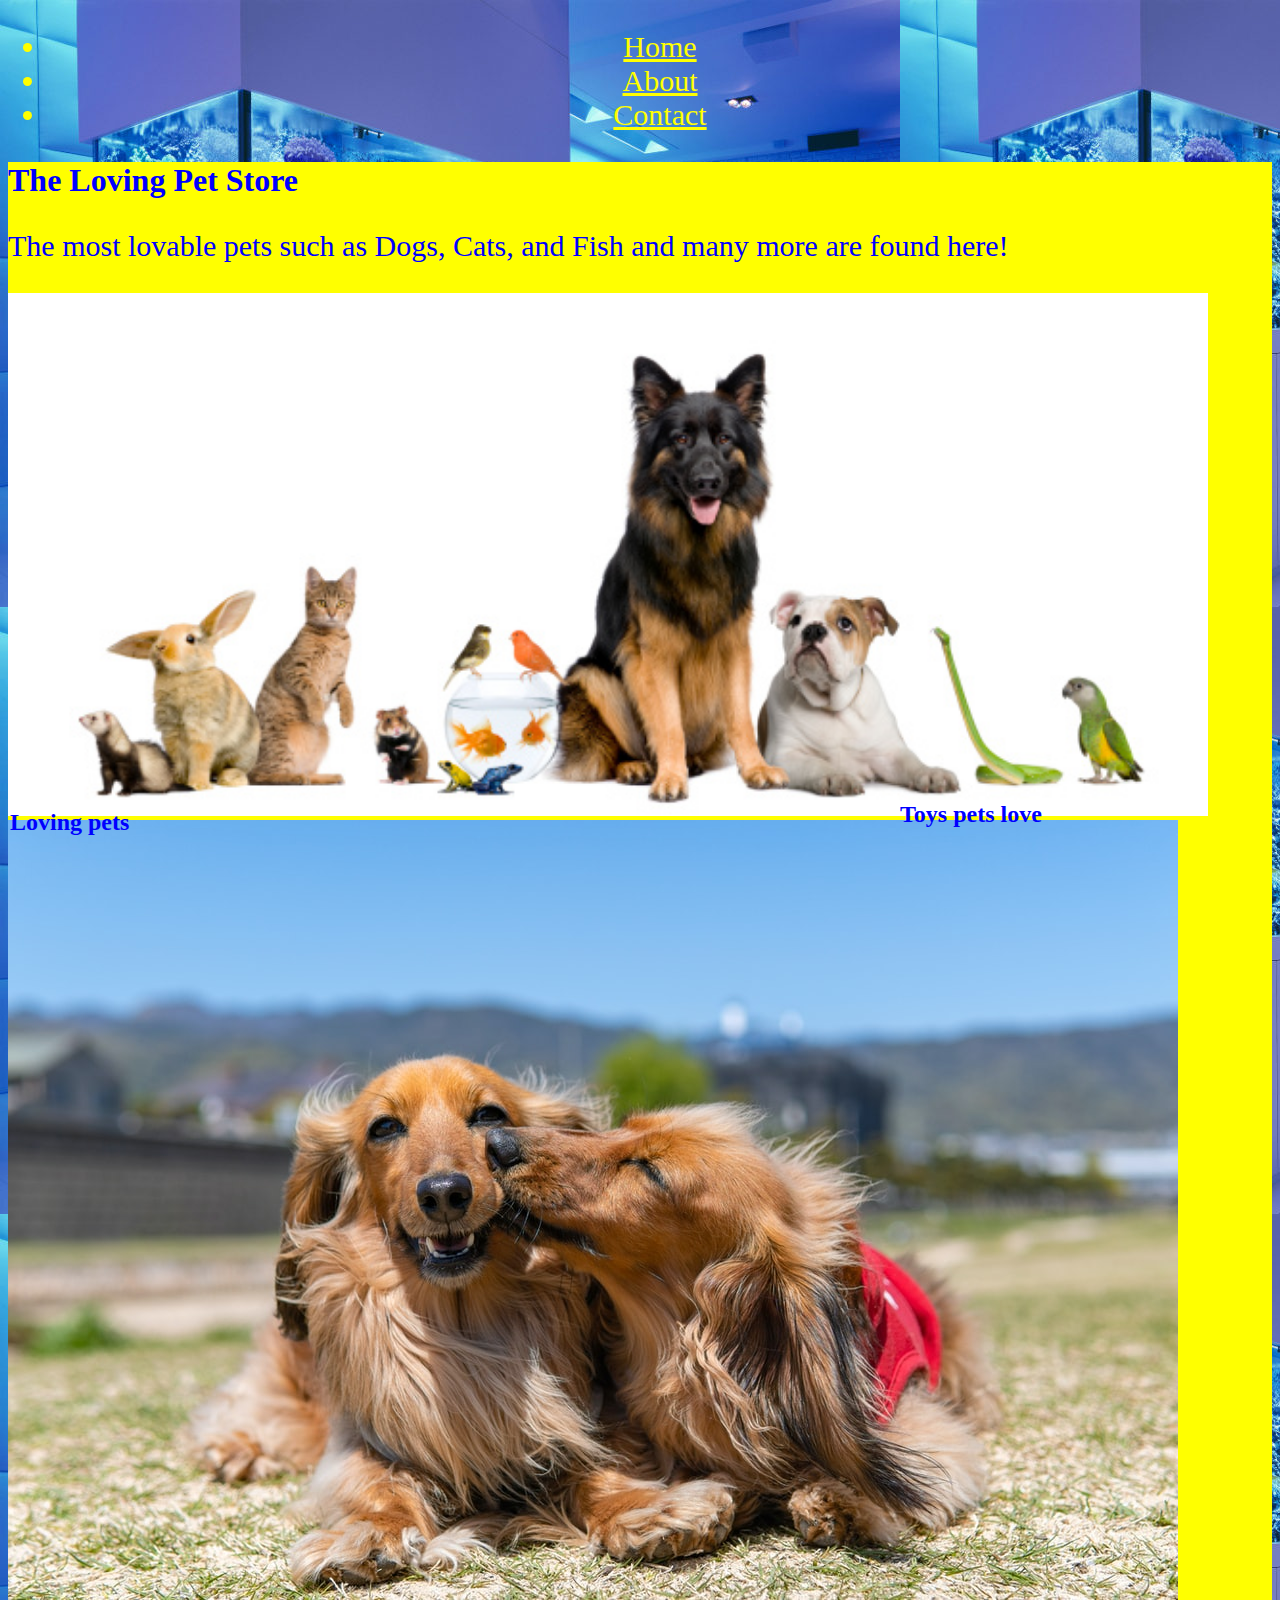
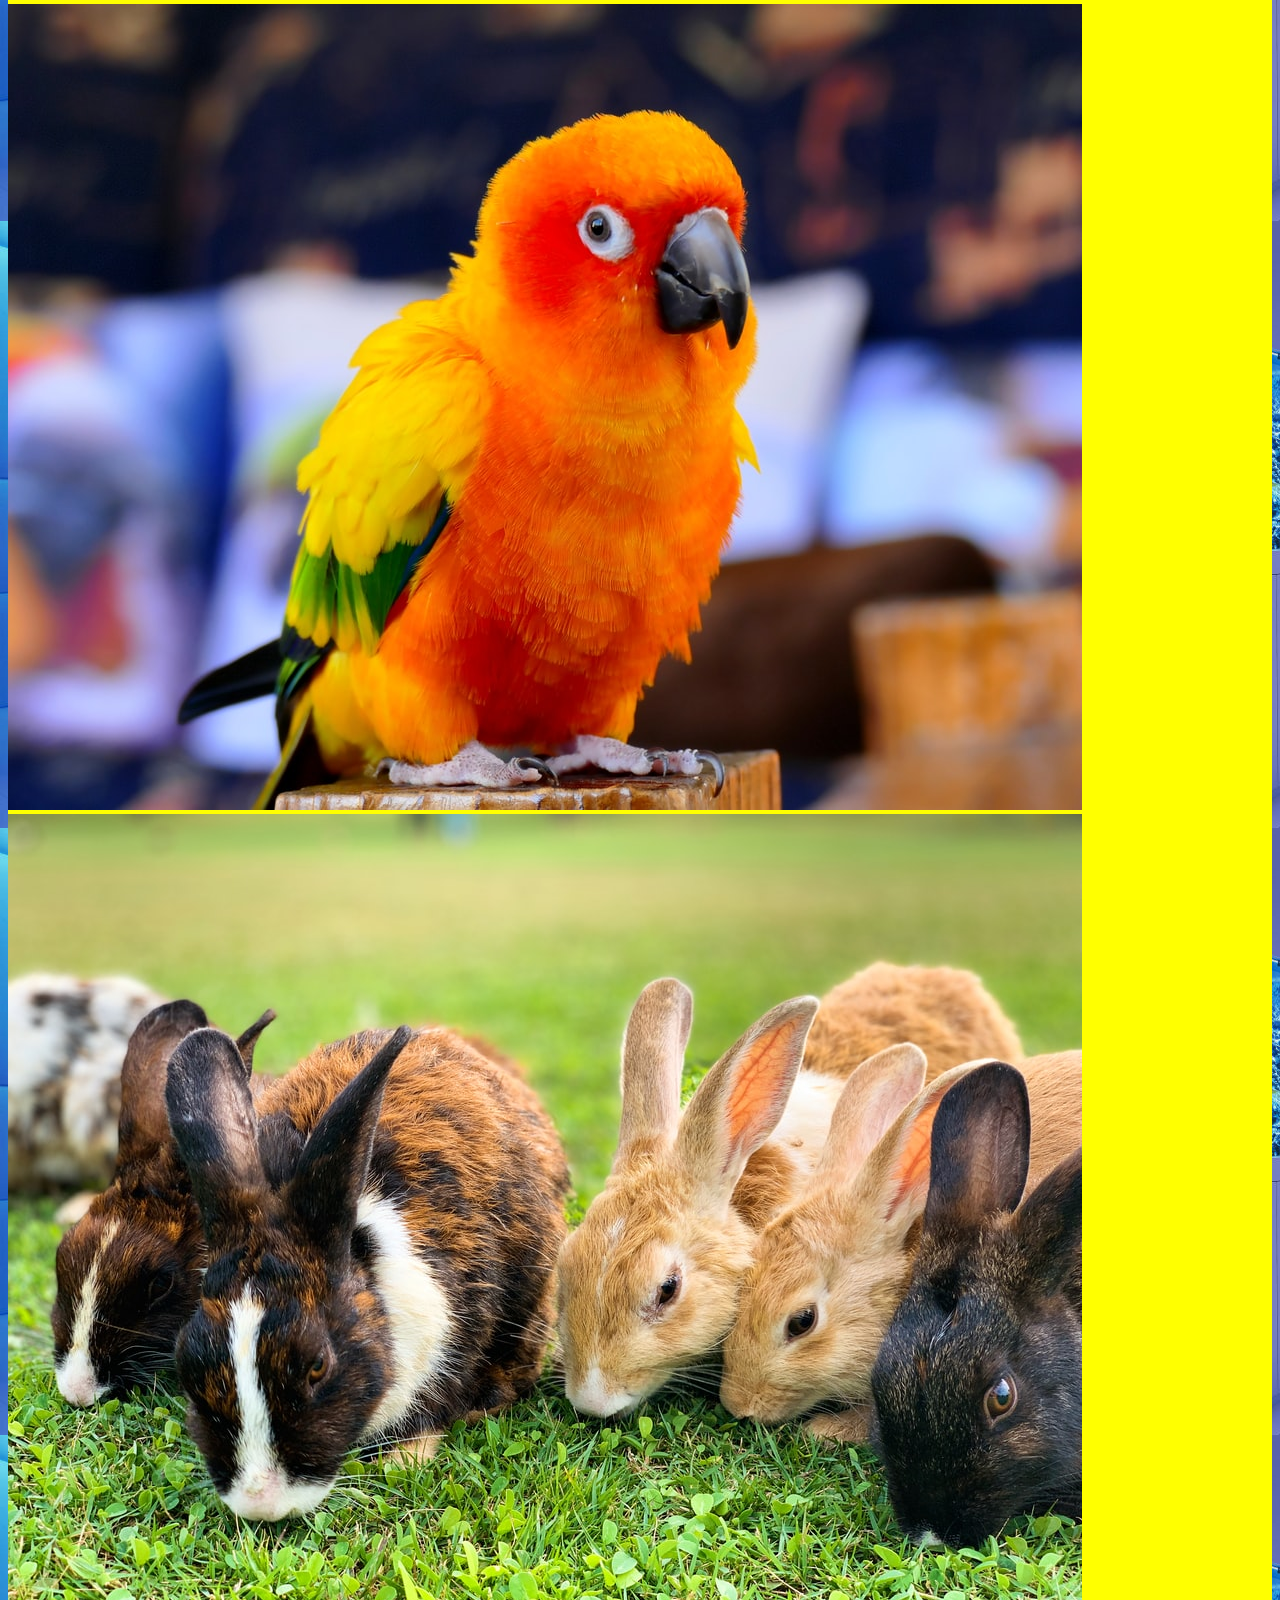
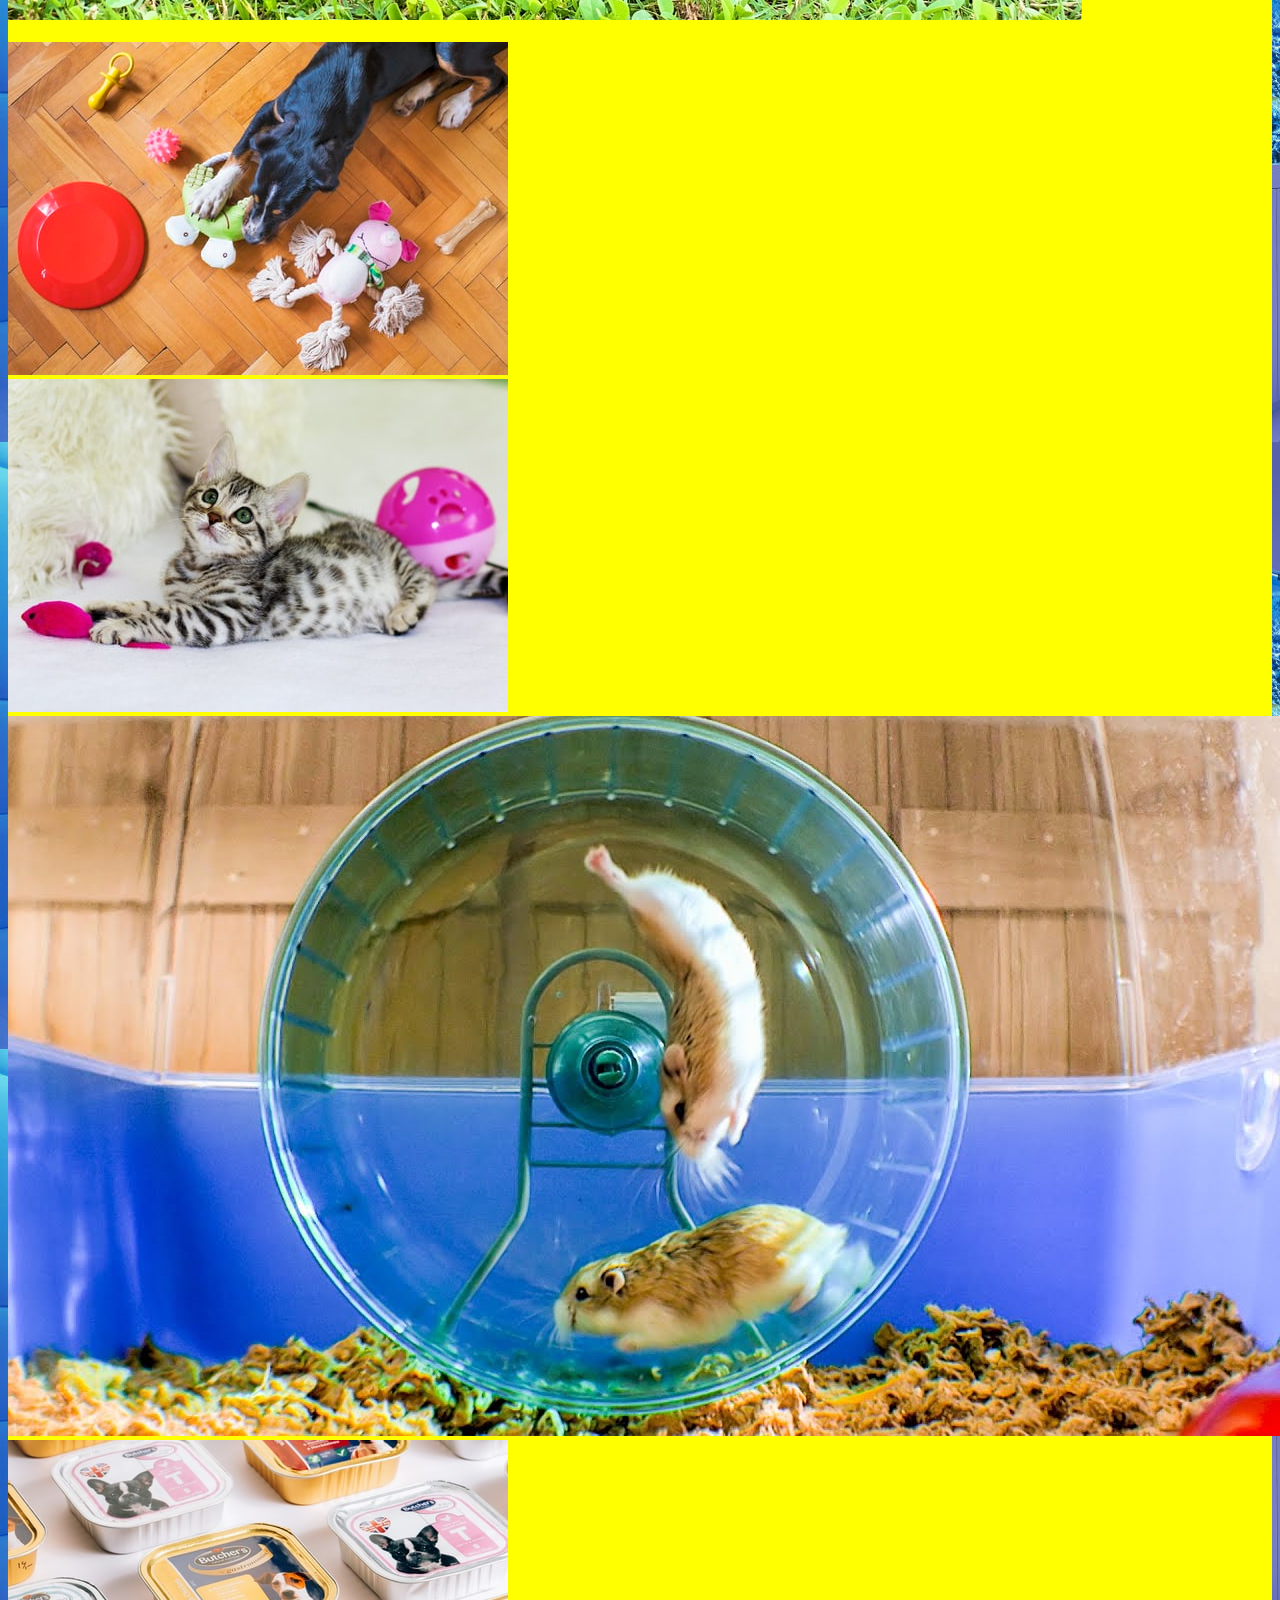
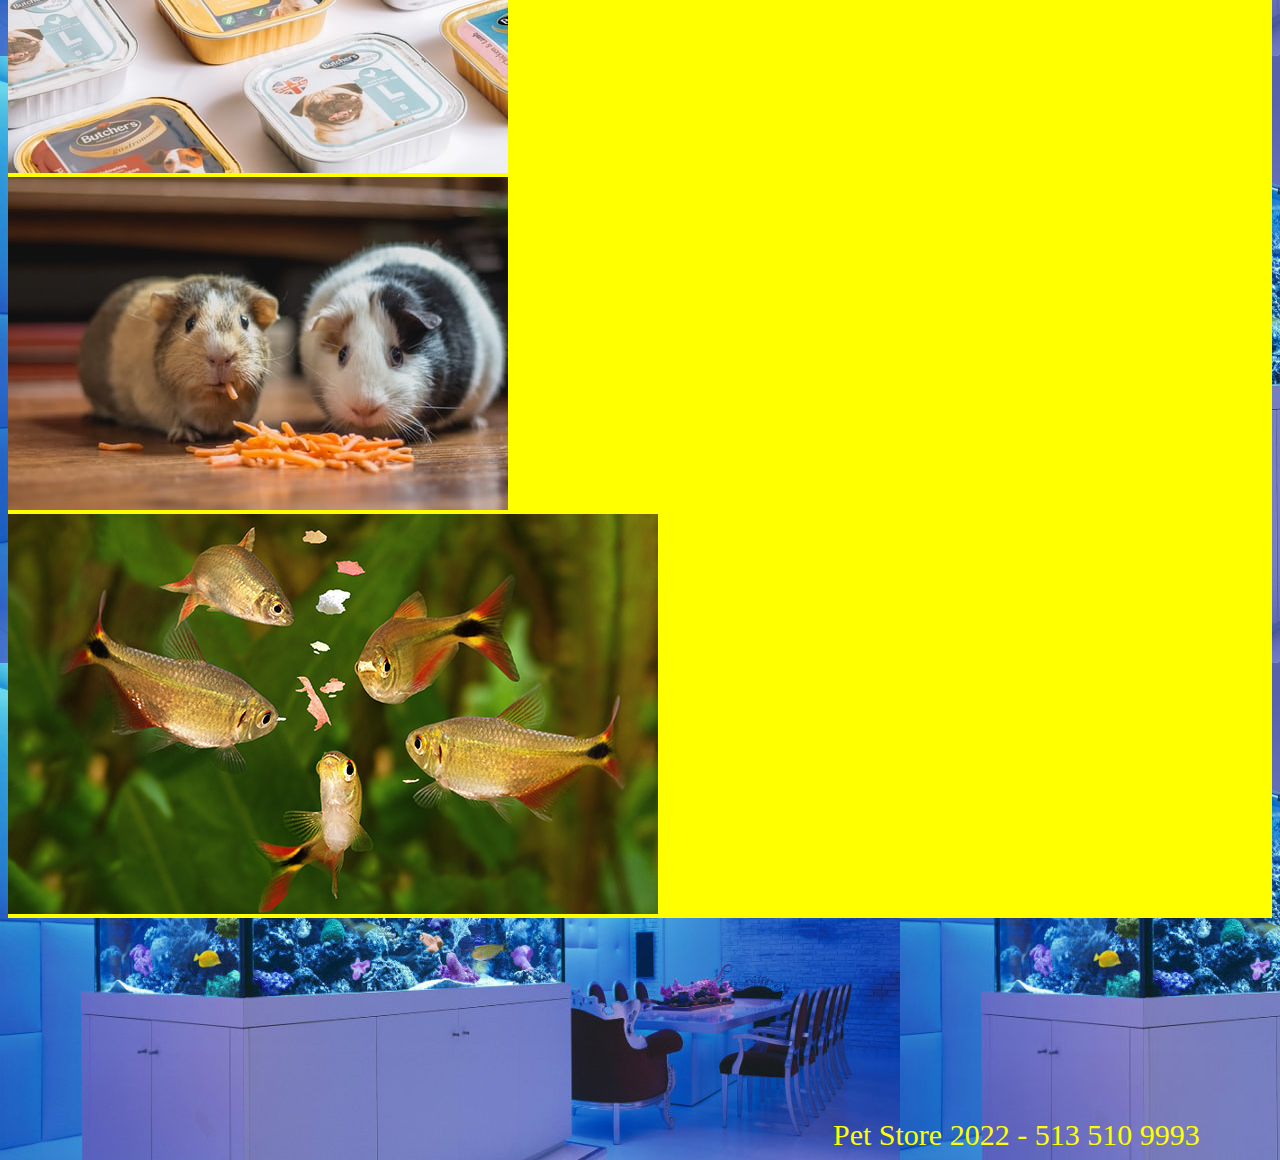
<file: index.html>
<!DOCTYPE html>
<html lang="en">

<head>
    <meta charset="UTF-8">
    <meta http-equiv="X-UA-Compatible" content="IE=edge">
    <meta name="viewport" content="width=device-width, initial-scale=1.0">
    <title>Pet Store</title>

    <link rel="stylesheet" href="https://cdn.jsdelivr.net/npm/bootstrap@4.5.3/dist/css/bootstrap.min.css"
        integrity="sha384-TX8t27EcRE3e/ihU7zmQxVncDAy5uIKz4rEkgIXeMed4M0jlfIDPvg6uqKI2xXr2" crossorigin="anonymous">

    <link rel="stylesheet" href="style.css">

</head>

<body>


    <!-- <div class="nav"> -->
    <ul class="nav justify-content-center ">
        <li class="nav-item">
            <a class="nav-link active" href="./index.html">Home</a>
        </li>
        <li class="nav-item">
            <a class="nav-link" href="./about.html">About</a>
        </li>
        <li class="nav-item">
            <a class="nav-link" href="./contact.html">Contact</a>
        </li>
    </ul>
    <!-- </div> -->


    <div class="jumbotron jumbotron-fluid">
        <div class="container">
            <h1 class="display-4">The Loving Pet Store</h1>
            <p class="lead">The most lovable pets such as Dogs, Cats, and Fish and many more are found here!</p>
            <img src="./istockphoto-106457209-170667a.jpg" alt="" class="img">
        </div>
    </div>

     <div class="jumbotron jumbotron-fluid">
        <div class="container-fluid">
            <div class="row">
                <div class="col-4 m-0">
                    <div id="carouselExampleSlidesOnly" class="carousel slide " data-ride="carousel"
                        data-interval="3500">
                        <div class="carousel-inner">
                            <div class="carousel-item active ">
                                <img src="./photo-1621265845825-b261b2aa439f.jpg" class="img-fluid" alt="...">
                            </div>
                            <div class="carousel-item  ">
                                <img src="./bird.jpg" class="img-fluid" alt="...">
                            </div>
                            <div class="carousel-item  ">
                                <img src="./rabbit.jpg" class="img-fluid" alt="...">
                            </div>
                        </div>
                    </div>
                </div>
                <br>
                <h3>Loving pets</h3>
                <div class="col-4 m-0">
                    <div id="carouselExampleSlidesOnly" class="carousel slide " data-ride="carousel"
                        data-interval="4000">
                        <div class="carousel-inner">
                            <div class="carousel-item active ">
                                <img src="./toy1.jpg" class="img-fluid" alt="...">
                            </div>
                            <div class="carousel-item  ">
                                <img src="./toy2.jpg" class="img-fluid" alt="...">
                            </div>
                            <div class="carousel-item  ">
                                <img src="./toy3.jpg" class="img-fluid" alt="...">
                            </div>
                        </div>
                    </div>
                </div>
                <h4>Toys pets love</h4>
                <h5> Food pets love</h5>
                <div class="col-4 m-0">
                    <div id="carouselExampleSlidesOnly" class="carousel slide " data-ride="carousel"
                        data-interval="4500">
                        <div class="carousel-inner">
                            <div class="carousel-item active ">
                                <img src="./food1.jpg" class="img-fluid" alt="...">
                            </div>
                            <div class="carousel-item  ">
                                <img src="./food2.jpg" class="img-fluid" alt="...">
                            </div>
                            <div class="carousel-item  ">
                                <img src="./food3.jpg" class="img-fluid" alt="...">
                            </div>
                        </div>
                    </div>
                </div>
            </div>
        </div>
    </div>


    <footer>
        <div class="footer">
            Pet Store 2022 - 513 510 9993
        </div>
    </footer>


    <script src="https://code.jquery.com/jquery-3.5.1.slim.min.js"
        integrity="sha384-DfXdz2htPH0lsSSs5nCTpuj/zy4C+OGpamoFVy38MVBnE+IbbVYUew+OrCXaRkfj"
        crossorigin="anonymous"></script>
    <script src="https://cdn.jsdelivr.net/npm/bootstrap@4.5.3/dist/js/bootstrap.bundle.min.js"
        integrity="sha384-ho+j7jyWK8fNQe+A12Hb8AhRq26LrZ/JpcUGGOn+Y7RsweNrtN/tE3MoK7ZeZDyx"
        crossorigin="anonymous"></script>


</body>

</html>
</file>
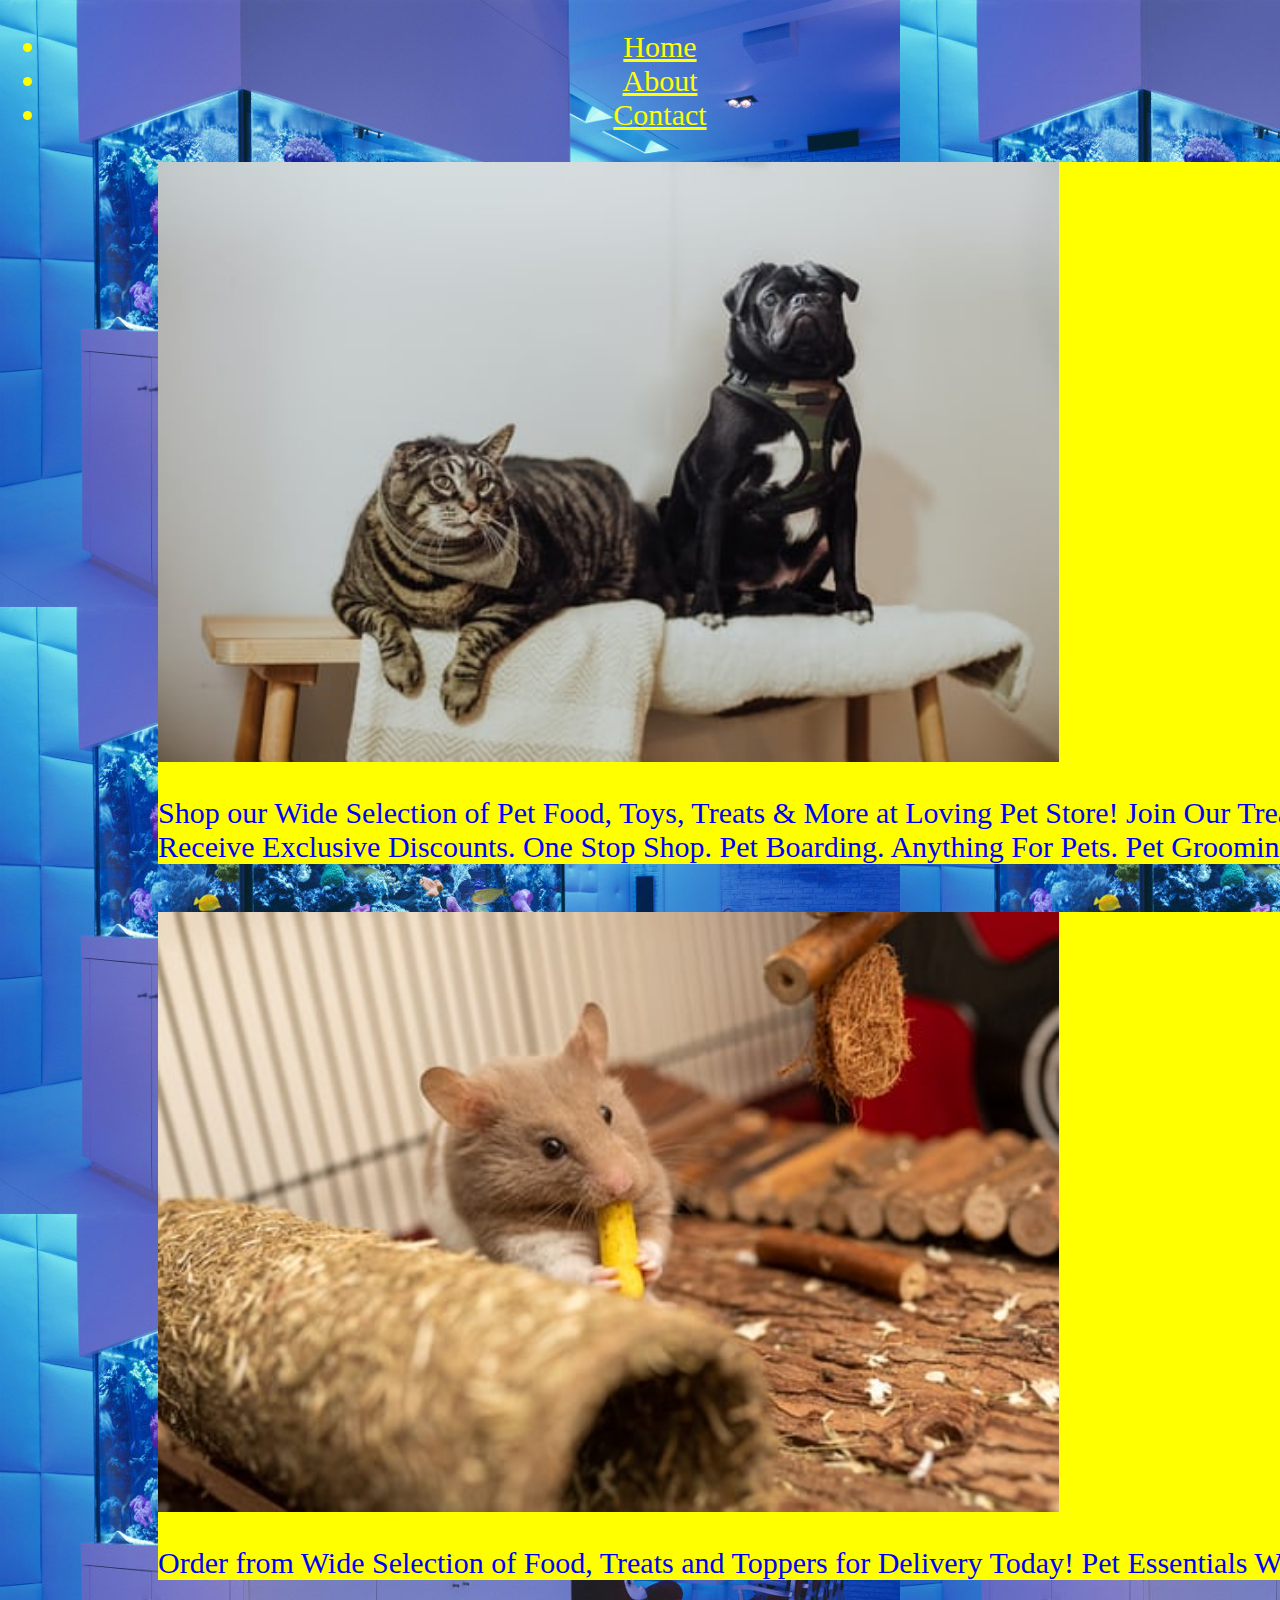
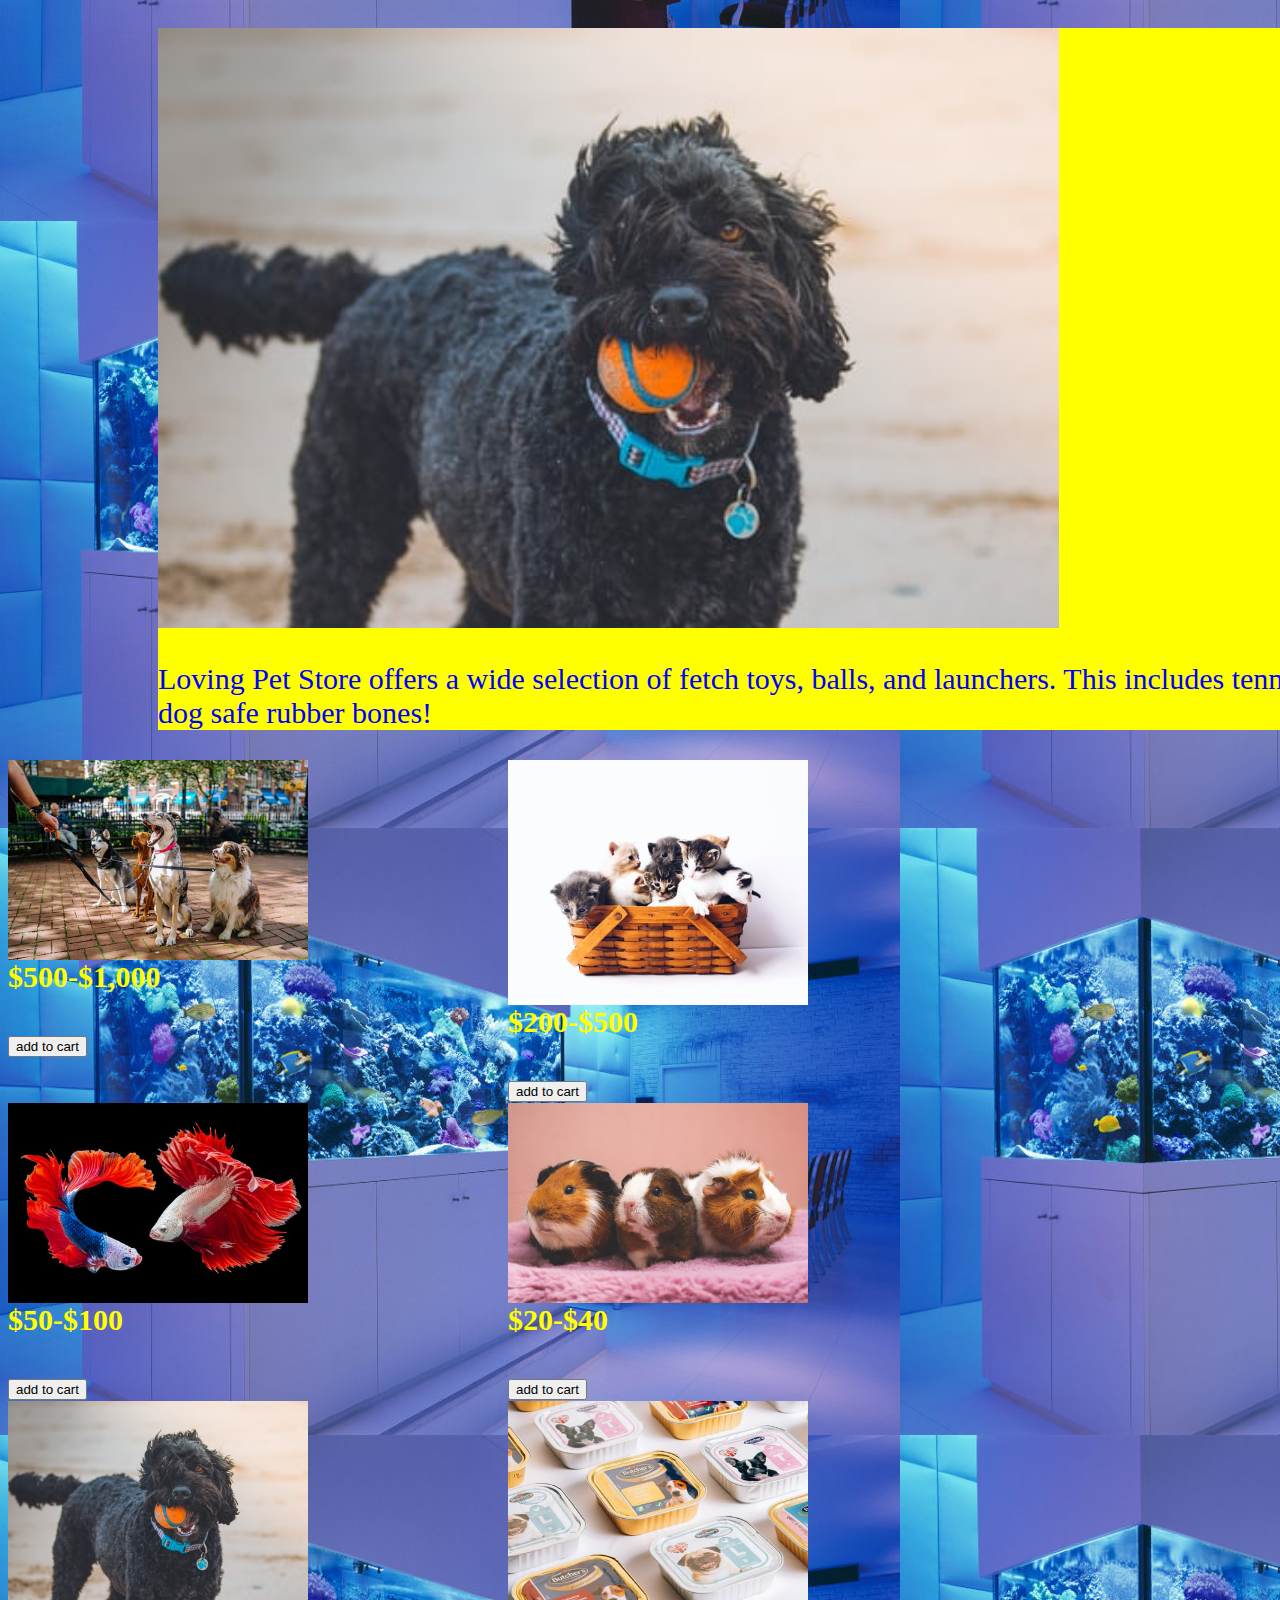
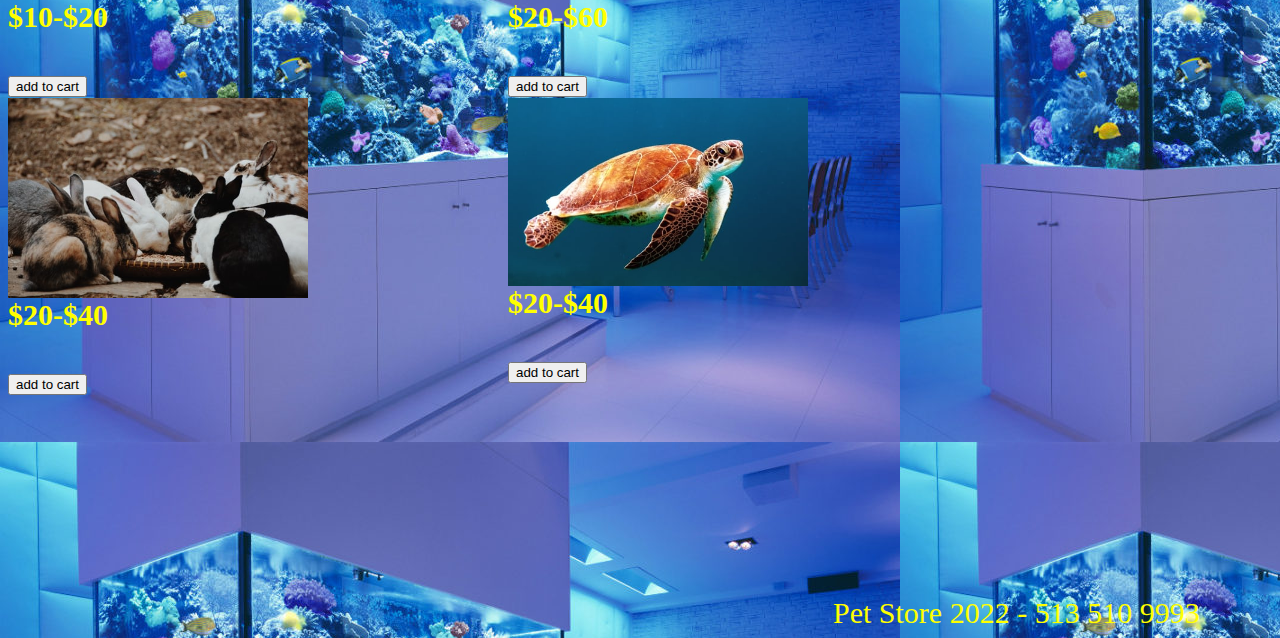
<file: about.html>
<!DOCTYPE html>
<html lang="en">

<head>
    <meta charset="UTF-8">
    <meta http-equiv="X-UA-Compatible" content="IE=edge">
    <meta name="viewport" content="width=device-width, initial-scale=1.0">
    
    <link rel="stylesheet" href="https://cdn.jsdelivr.net/npm/bootstrap@4.5.3/dist/css/bootstrap.min.css"
    integrity="sha384-TX8t27EcRE3e/ihU7zmQxVncDAy5uIKz4rEkgIXeMed4M0jlfIDPvg6uqKI2xXr2" crossorigin="anonymous">

    

    <link rel="stylesheet" href="style.css">

    <title>About Pets</title>
</head>

<body>

    <ul class="nav justify-content-center">
        <li class="nav-item">
            <a class="nav-link active" href="./index.html">Home</a>
        </li>
        <li class="nav-item">
            <a class="nav-link" href="./about.html">About</a>
        </li>
        <li class="nav-item">
            <a class="nav-link" href="./contact.html">Contact</a>
        </li>
    </ul>

  
    

    <div class="card mb-1">
        <img src="./PETSSS.jpg" class="card-img-top" alt="...">
        <div class="card-body">
          <h5 class="card-title">Pets</h5>
          <p class="card-text">Shop our Wide Selection of Pet Food, Toys, Treats & More at Loving Pet Store! Join Our Treats™ Loyalty Program to Earn Points and Receive Exclusive Discounts. One Stop Shop. Pet Boarding. Anything For Pets. Pet Grooming. Safe & Easy Way To Shop. New Pet Owners.</p>
          <p class="card-text"><small class="text-muted"></small></p>
        </div>
      </div>
      <br>
      <div class="card">
           <img src="./FOOODDDSSS.jpg" class="card-img-top" alt="...">
        <div class="card-body">
          <h5 class="card-title">Food!</h5>
          <p class="card-text">Order from  Wide Selection of Food, Treats and Toppers for Delivery Today! Pet Essentials When You Need Them </p>
           <p class="card-text"><small class="text-muted"></small></p>
        </div>
     
      </div>
      <br>
      <div class="card mb-1">
        <img src="./TOYYSS.jpg" class="card-img-top" alt="...">
        <div class="card-body">
          <h5 class="card-title">Toys!</h5>
          <p class="card-text">Loving Pet Store offers a wide selection of fetch toys, balls, and launchers. This includes tennis and squeaky balls, as well as frisbees and dog safe rubber bones!</p>
          <p class="card-text"><small class="text-muted"></small></p>
        </div>
        
      </div> 
  <div id="market"></div>
    <footer>
        <div class="footer">
            Pet Store 2022 - 513 510 9993
        </div>
    </footer>

    
    <script src="https://code.jquery.com/jquery-3.5.1.slim.min.js"
        integrity="sha384-DfXdz2htPH0lsSSs5nCTpuj/zy4C+OGpamoFVy38MVBnE+IbbVYUew+OrCXaRkfj"
        crossorigin="anonymous"></script>
    <script src="https://cdn.jsdelivr.net/npm/bootstrap@4.5.3/dist/js/bootstrap.bundle.min.js"
        integrity="sha384-ho+j7jyWK8fNQe+A12Hb8AhRq26LrZ/JpcUGGOn+Y7RsweNrtN/tE3MoK7ZeZDyx"
        crossorigin="anonymous"></script>
        <script src="pet.js"></script>

</body>

</html>
</file>
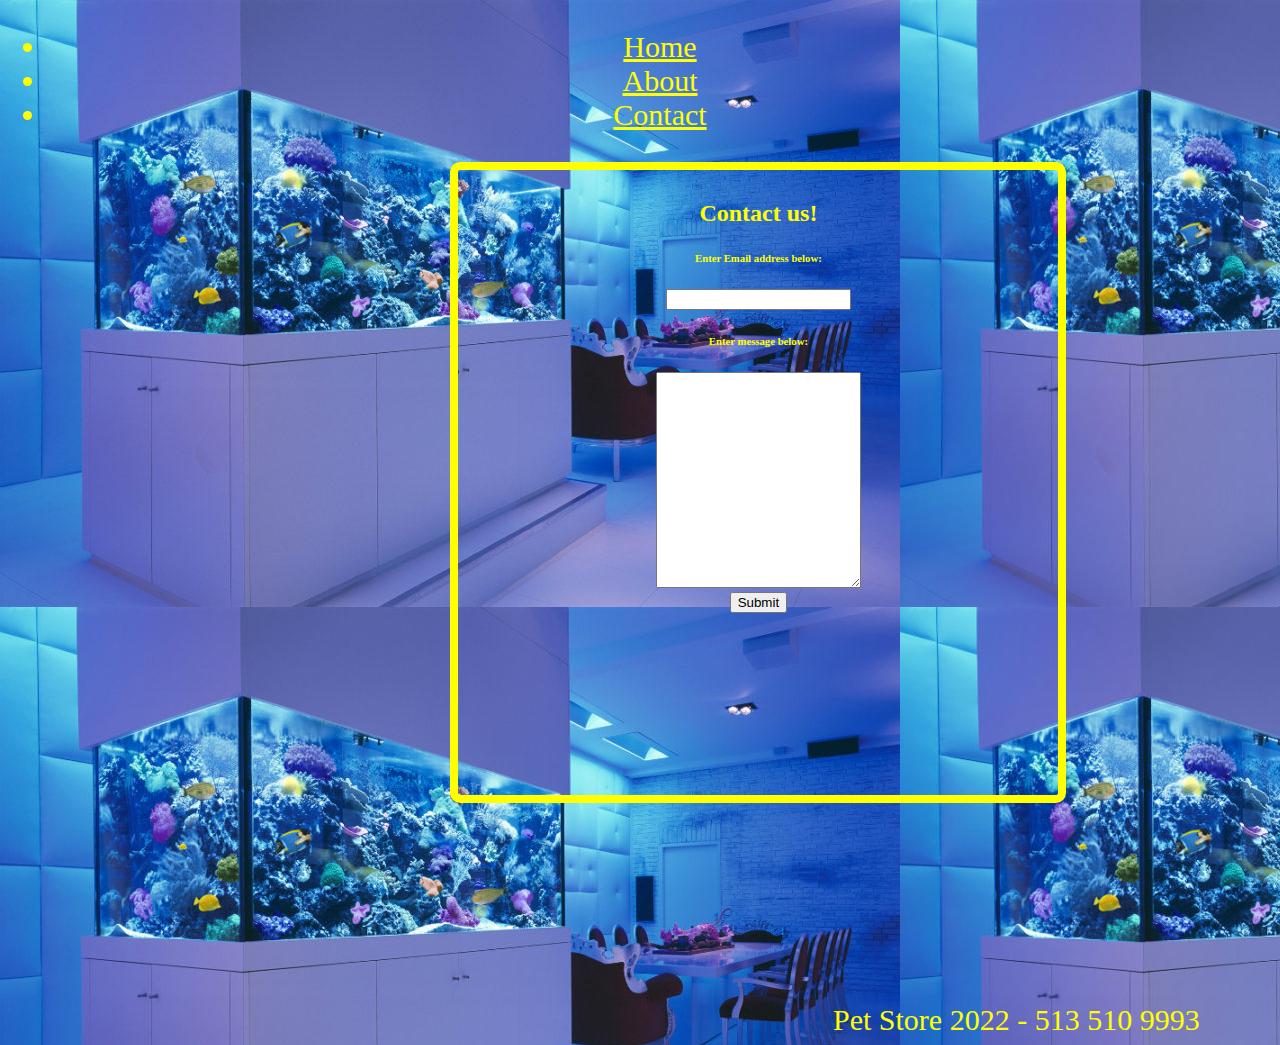
<file: contact.html>
<!DOCTYPE html>
<html lang="en">

<head>
    <meta charset="UTF-8">
    <meta http-equiv="X-UA-Compatible" content="IE=edge">
    <meta name="viewport" content="width=device-width, initial-scale=1.0">

    <link rel="stylesheet" href="https://cdn.jsdelivr.net/npm/bootstrap@4.5.3/dist/css/bootstrap.min.css"
        integrity="sha384-TX8t27EcRE3e/ihU7zmQxVncDAy5uIKz4rEkgIXeMed4M0jlfIDPvg6uqKI2xXr2" crossorigin="anonymous">

    <link rel="stylesheet" href="style.css">

    <title>contact us</title>
</head>

<body>

    <ul class="nav justify-content-center">
        <li class="nav-item">
            <a class="nav-link active" href="./index.html">Home</a>
        </li>
        <li class="nav-item">
            <a class="nav-link" href="./about.html">About</a>
        </li>
        <li class="nav-item">
            <a class="nav-link" href="./contact.html">Contact</a>
        </li>
    </ul>

    <div class="fillin">
        <h2>Contact us!</h2>
        <h6>Enter Email address below:</h6>
        <form action="">
            <input id="input1" class="data" type="email" required name="data" placeholder="">
            <br>
            <h6>Enter message below:</h6>
            <textarea id="input2" class="data" name="text" rows="14" cols="23" wrap="soft"> </textarea>
                    <br>
                    <button type="email" required id="emailbutton">Submit</button>
                
        </form>

    </div>

    <footer>
        <div class="footer">
            Pet Store 2022 - 513 510 9993
        </div>
    </footer>


    <script src="https://code.jquery.com/jquery-3.5.1.slim.min.js"
        integrity="sha384-DfXdz2htPH0lsSSs5nCTpuj/zy4C+OGpamoFVy38MVBnE+IbbVYUew+OrCXaRkfj"
        crossorigin="anonymous"></script>
    <script src="https://cdn.jsdelivr.net/npm/bootstrap@4.5.3/dist/js/bootstrap.bundle.min.js"
        integrity="sha384-ho+j7jyWK8fNQe+A12Hb8AhRq26LrZ/JpcUGGOn+Y7RsweNrtN/tE3MoK7ZeZDyx"
        crossorigin="anonymous"></script>

</body>

</html>
</file>
<file: style.css>
.nav{
    font-size: 30px;
    text-align: center;
    color: yellow;
    position: row;
    /* margin-left: 420px; */
}

.nav-link{
    color: yellow;
}

.jumbotron{
    background-color: yellow;
}

.card-img-top{
    height: 600px;
}

.card{
    background: yellow;
    width: 1700px;
    padding: 1700;
    margin-left: 150px;
    
}

h3{
    position:absolute;
    color:blue;
    left:10px;
    bottom: 40px;
    font-size:24px;
}

h4{
    position:absolute;
    color:blue;
    left:900px;
    bottom: 40px;
    font-size:24px;
}

h5{
    position:absolute;
    color:blue;
    left:1600px;
    bottom: 40px;
    font-size:24px;
}

h1{
    color: blue;
}

p{
    color: blue;
    font-size: 30px;
}

.card-tite{
    font-size: 30px;
}

.img{
    width: 1200px;
}


body {
    background-image: url(./Reef-Saltwater-aquarium-by-Okeanos-Group-900x607.jpg);
}

a:hover{
    color: silver;
}

.footer{
    margin-left: 825px;
    color: yellow;
    font-size: 30px;
    font-weight: 800px;
    margin-top: 200px;
}

h6 {
    color: yellow;
}
.pets{
    width: 60%;
    display: flex;
}

.fillin {
    max-width: 600px;
    text-align: center;
    margin-left: 35%;
    padding-top: 10px;
    height: 615px;
    border-style: solid;
    border-width: 8px;
    border-color: yellow;
    border-radius: 10px;
}

h2 {
    color: yellow;
}
#market{
    display: flex;
    flex-wrap: wrap;
    color: yellow;
    font-size: 30px;
    font-weight: 600;
}

@media(max-width: 480px) {

}
</file>
